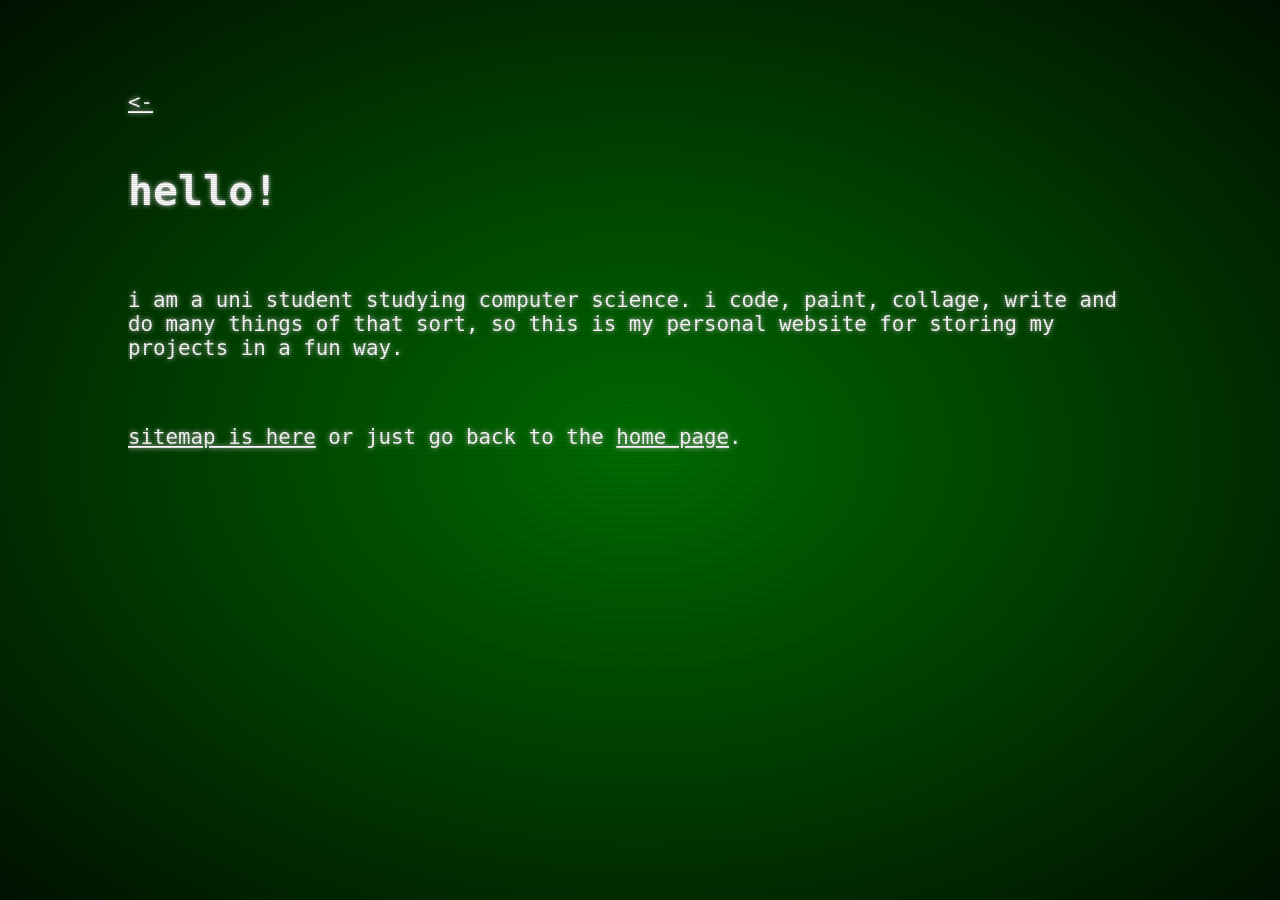
<file: about/index.html>
<!DOCTYPE html>
<html lang="en">
<head>
  <meta charset="UTF-8">
  <meta name="viewport" content="width=device-width, initial-scale=1.0">
  <title>About - The web site of stroy</title>
  <link href="/style.css" rel="stylesheet" type="text/css" media="all">
  <style>
    .terminal {
      background-color: black;
      background-image: radial-gradient(rgba(0, 150, 0, 0.75), black 120%);
      height: 80vh;
      padding: 10vh 10vw;
      color: white;
      font: 1.3rem Inconsolata, monospace;
      text-shadow: 0 0 5px #C8C8C8;
      max-width: 100vw;
      position: relative;
    }
    .terminalx::after {
      content: "";
      position: absolute;
      top: 0;
      left: 0;
      width: 100vw;
      height: 100vh;
      background: repeating-linear-gradient(
        0deg,
        rgba(0, 0, 0, 0.15) 0,
        rgba(0, 0, 0, 0.15) 1px,
        transparent 1px,
        transparent 2px
      );
      pointer-events: none;
    }
    ::selection {
      background: #0080FF;
      text-shadow: none;
    }
    pre {
      margin: 0;
      white-space: pre-wrap;
      word-break: break-word;
      max-width: 100%;
      overflow: auto;
    }
  </style>
</head>
<body>
  <div class="terminal">
    <nav>
      <div>
        <a href="/stroy">&lt;-</a>
      </div>
    </nav>
    <pre><output>
<h1>hello!</h1>
<p>i am a uni student studying computer science. i code, paint, collage, write and do many things of that sort, so this is my personal website for storing my projects in a fun way.</p>
<p><a href="/sitemap">sitemap is here</a> or just go back to the <a href="/stroy">home page</a>.</p>
    </output></pre>
  </div>
</body>
</html>
</file>
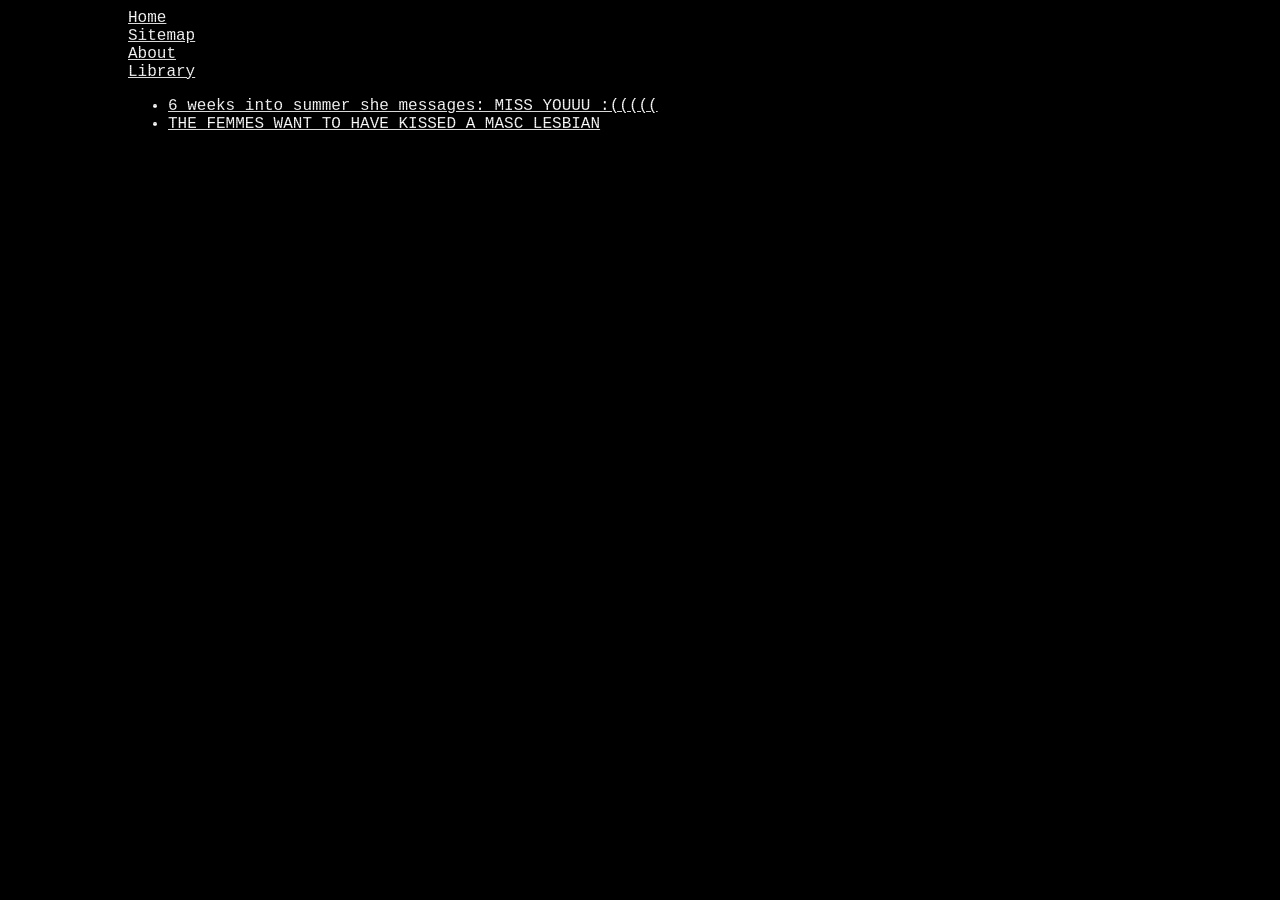
<file: sitemap/index.html>
<!DOCTYPE html>
<html>
  <head>
    <meta charset="UTF-8">
    <meta name="viewport" content="width=device-width, initial-scale=1.0">
    <title>My Page</title>
    <link href="/style.css" rel="stylesheet" type="text/css" media="all">
  </head>
  
  <body class="main-container" style="display: flex; flex-direction:column;">
    
    <a href="/stroy">Home</a>
    <a href="/stroy/sitemap/">Sitemap</a>
    <a href="/stroy/about/">About</a>
    <a href="/stroy/library/">Library</a>
    <ul>
      <li><a href="/stroy/6wissmMY/">6 weeks into summer she messages: MISS YOUUU :(((((</a></li>
      <li><a href="/stroy/tfwthkaml/">THE FEMMES WANT TO HAVE KISSED A MASC LESBIAN</a></li>
    </ul>
  </body>
</html>
</file>
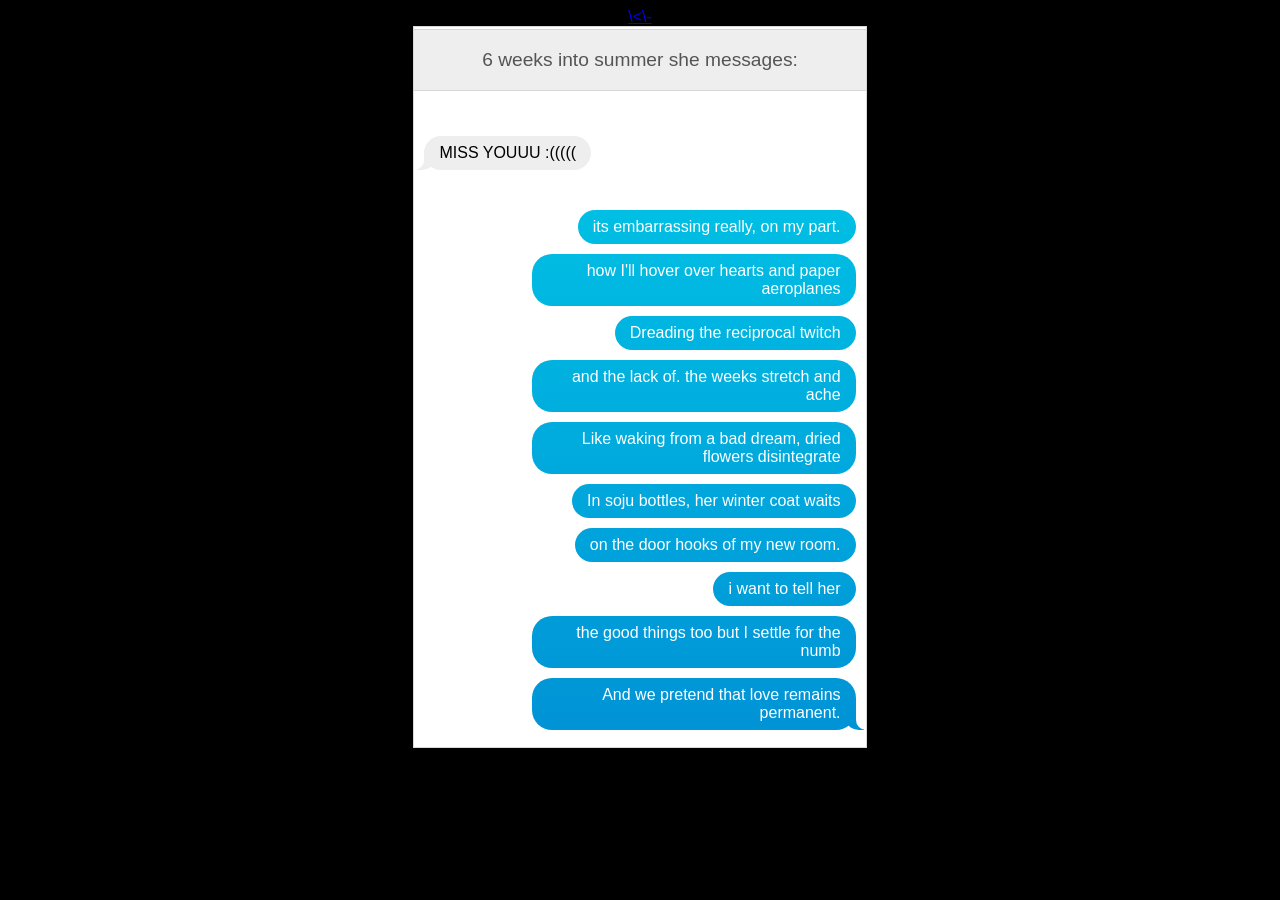
<file: library/6wissmMY/index.html>
<!DOCTYPE html>
<html>
  <head>
    <meta charset="UTF-8">
    <meta name="viewport" content="width=device-width, initial-scale=1.0">
    <title>My Page</title>
    <style>
html{
  background-color: black;
}
body {
  font-family: helvetica;
  display: flex ;
  flex-direction: column;
  align-items: center;
}

.screen-container {
  max-width: 600px;
  height: 80vh;
  min-width: 400px;
  border: solid 1px #d8d8d8;
  background-color: white;
  display: flex;
  flex-direction: column;
  align-items: center;
  justify-content: center;
}

.chat {
    
  display: flex;
  flex-direction: column;
  padding: 10px;

  overflow: scroll;
}

.messages {
  margin-top: 30px;
  display: flex;
  flex-direction: column;
}

.message {
  border-radius: 20px;
  padding: 8px 15px;
  margin-top: 5px;
  margin-bottom: 5px;
  display: inline-block;
}

.yours {
  align-items: flex-start;
}

.yours .message {
  margin-right: 25%;
  background-color: #eee;
  position: relative;
}

.yours .message.last:before {
  content: "";
  position: absolute;
  z-index: 0;
  bottom: 0;
  left: -7px;
  height: 20px;
  width: 20px;
  background: #eee;
  border-bottom-right-radius: 15px;
}
.yours .message.last:after {
  content: "";
  position: absolute;
  z-index: 1;
  bottom: 0;
  left: -10px;
  width: 10px;
  height: 20px;
  background: white;
  border-bottom-right-radius: 10px;
}

.mine {
  align-items: flex-end;
}

.mine .message {
  color: white;
  margin-left: 25%;
  background: linear-gradient(to bottom, #00D0EA 0%, #0085D1 100%);
  background-attachment: fixed;
  position: relative;
  text-align: right;
}

.mine .message.last:before {
  content: "";
  position: absolute;
  z-index: 0;
  bottom: 0;
  right: -8px;
  height: 20px;
  width: 20px;
  background: linear-gradient(to bottom, #00D0EA 0%, #0085D1 100%);
  background-attachment: fixed;
  border-bottom-left-radius: 15px;
}

.mine .message.last:after {
  content: "";
  position: absolute;
  z-index: 1;
  bottom: 0;
  right: -10px;
  width: 10px;
  height: 20px;
  background: white;
  border-bottom-left-radius: 10px;
}


.contact-header {
    
  width: 100%;
  font-size: 1.2rem;
  color: #555;
  border: solid 1px #d8d8d8;
  background-color: #eee;
  
  display: flex;
  justify-content: center;
}
</style>
  </head>
  <body>
    <a href="../">\<\-</a>
    <div class="screen-container">
<div class="contact-header">
    <p>6 weeks into summer she messages:</p>
</div>
<div class="chat">
    <div class="yours messages">
      <div class="last message">
        MISS YOUUU :(((((
        </div>
    </div>

  <div class="mine messages">
    <div class="message">
      its embarrassing really, on my part.
     </div>
    <div class="message">
      how I'll hover over hearts and paper aeroplanes
    </div>
    <div class="message">
      Dreading the reciprocal twitch
     </div>
    <div class="message">
      and the lack of. the weeks stretch and ache
    </div>
    <div class="message">
        Like waking from a bad dream, dried flowers disintegrate
    </div>
    <div class="message">
        In soju bottles, her winter coat waits

    </div>
    <div class="message">
        on the door hooks of my new room.
    </div>
    <div class="message">
        i want to tell her
    </div>
    <div class="message">
        the good things too but I settle for the numb
    </div>
    <div class="message last">
        And we pretend that love remains permanent.
    </div>
  
  </div>
  </div>
  </div>
</body>
</html>
</file>
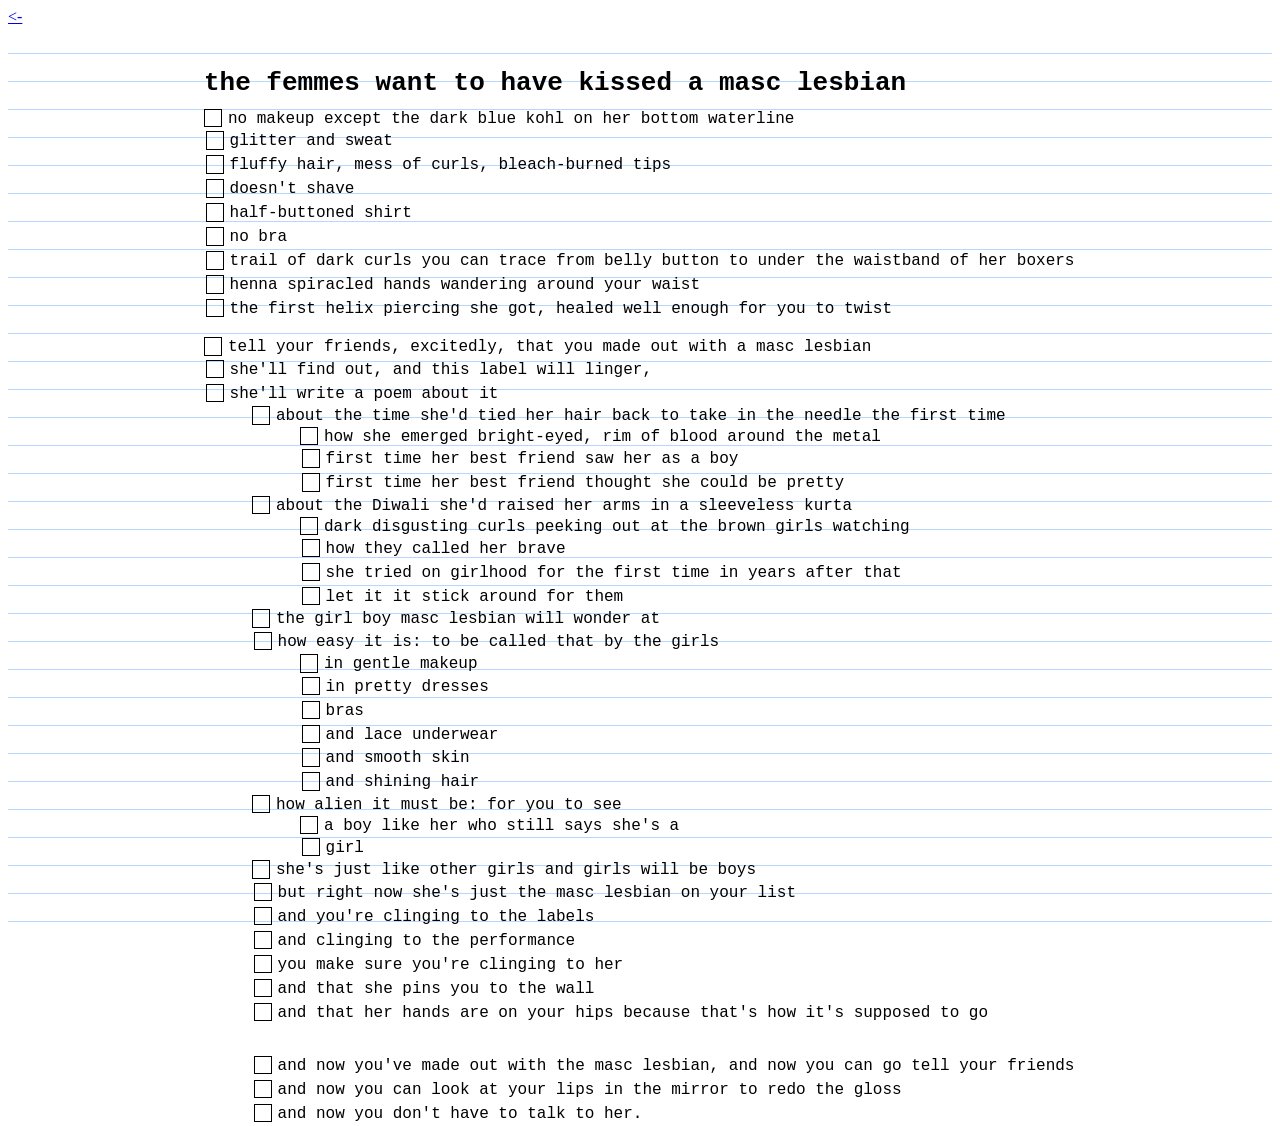
<file: library/tfwthkaml/index.html>
<!DOCTYPE html>
<html>
  <head>
    <meta charset="UTF-8">
    <meta name="viewport" content="width=device-width, initial-scale=1.0">
    <title>My Page</title>
    <style>

:root {
  --form-control-color: black;
  --form-control-disabled: #959495;
}

*,
*:before,
*:after {
  box-sizing: border-box;
}

.checklist {
  background-image:
    repeating-linear-gradient(
      to bottom,
      transparent 0px,
      transparent 27px,
      #b7d7ff 27px,
      #b7d7ff 28px
    );

  line-height: 1rem;
  /* border-bottom: 0.08em solid var(--form-control-color); */
}

form {
  display: grid;
  padding: 2em;
  justify-content: center;
  max-height: 100vh;
}

.form-control {
  position: relative;
  font-family: monospace;
  font-size: 1rem;
  line-height: 1.3;
  display: grid;
  grid-template-columns: 1em auto;
  gap: 0.5em;
  cursor: pointer;
}

.form-control + .form-control {
  padding: 0.1rem;
}

.form-control--disabled {
  color: var(--form-control-disabled);
  cursor: not-allowed;
}

input[type="checkbox"] {
  /* Add if not using autoprefixer */
  -webkit-appearance: none;
  /* Remove most all native input styles */
  appearance: none;
  /* For iOS < 15 */
  background-color: var(--form-background);
  /* Not removed via appearance */
  margin: 0;

  font: inherit;
  /* color: currentColor; */
  width: 1.15em;
  height: 1.15em;
  border: 0.1em solid currentColor;
  /* border-radius: 0.15em; */
  /* transform: translateY(-0.075em); */

  display: grid;
  place-content: center;
}

input[type="checkbox"]::before {
  content: "";
  width: 0.65em;
  height: 0.65em;
  clip-path: polygon(14% 44%, 0 65%, 50% 100%, 100% 16%, 80% 0%, 43% 62%);
  transform: scale(0);
  transform-origin: bottom left;
  /* transition: 120ms transform ease-in-out; */
  box-shadow: inset 1em 1em var(--form-control-color);
  /* Windows High Contrast Mode */
  /* background-color: CanvasText; */
}

input[type="checkbox"]:checked::before {
  transform: scale(1);
}

input[type="checkbox"]:checked + label.strike {
  text-decoration: line-through;
}

input[type="checkbox"]:checked + label.strike-words span {
  text-decoration: line-through;
}

/* input[type="checkbox"]:focus {
  outline: max(2px, 0.15em) solid currentColor;
  outline-offset: max(2px, 0.15em);
} */

input[type="checkbox"]:disabled {
  /* --form-control-color: var(--form-control-disabled); */

  /* color: var(--form-control-disabled); */
  cursor: not-allowed;
}


@keyframes blink {
  50% {
    text-decoration: line-through;
  }
}

.strikethrough-5s {
  animation: blink 5s infinite;
}

.strikethrough-1s {
  animation: blink 1s infinite;
}

.strikethrough-2s {
  animation: blink 2s infinite;
}

.strikethrough-2s-alt {
  animation: blink 2s 1s infinite;
}

.strikethrough-3s {
  animation: blink 3s infinite;
}


.indent {
  margin-left: 3rem;
}

</style>
  </head>
  <body >
    
    <nav>
      <div>
        <a href="/stroy">&lt;-</a>
      </div>
    </nav>
    
    <form class="checklist" >
  <h1 style="font-family: monospace;"> the 
    <span class="strikethrough-5s">femmes</span>
    <span class="strikethrough-1s">want</span>
    to have 
    <span class="strikethrough-3s">kissed</span>
     a 
    <span class="strikethrough-2s">masc</span>
     
    <span class="strikethrough-2s-alt">lesbian</span>
    
  </h1>

<div class="form-control">
  <input type="checkbox" id="line2" name="line2" value="Car">
  <label for="line2"> no makeup except the dark blue kohl on her bottom waterline</label>
</div>
<div class="form-control">
  <input type="checkbox" id="line3" name="line3" value="Boat">
  <label for="line3"> glitter and sweat</label>
</div>  

<div class="form-control">
  <input type="checkbox" id="line4" name="line4" value="Boat">
  <label for="line4"> fluffy hair, mess of curls, bleach-burned tips</label>
</div>  
<div class="form-control">
  <input type="checkbox" id="line5" name="line5" value="Boat">
  <label for="line5"> doesn't shave </label>
</div>

<div class="form-control">
  <input type="checkbox" id="line6" name="line6" value="Boat">
  <label for="line6"> half-buttoned shirt</label>
</div>

<div class="form-control">
  <input type="checkbox" id="line7" name="line7" value="Boat">
  <label for="line7"> no bra</label>
</div>
<div class="form-control">
  <input type="checkbox" id="line8" name="line8" value="Boat">
  <label for="line8"> trail of dark curls you can trace from belly
  button to under the waistband of her boxers</label>
</div>
<div class="form-control">
  <input type="checkbox" id="line9" name="line9" value="Boat">
  <label for="line9"> henna spiracled hands wandering around your waist</label>
</div>

<div class="form-control">
  <input type="checkbox" id="line10" name="line10" value="Boat">
  <label for="line10  "> the first helix piercing she got, healed well enough for you to twist</label>
</div>

<br />

<div class="form-control">
  <input type="checkbox" id="line11" name="line11" value="Boat">
  <label for="line11"> tell your friends, excitedly, that you made out with a masc lesbian</label>
</div>

<div class="form-control">
  <input type="checkbox" id="line12" name="line12" value="Boat">
  <label for="line12"> she'll find out, and this label will linger,</label>
</div>

<div class="form-control">
  <input type="checkbox" id="line13" name="line13" value="Boat">
  <label for="line13"> she'll write a poem about it</label>
</div>

<div class="indent">
  
<div class="form-control" style="translateX:10px">
  <input type="checkbox" id="line14" name="line14" value="Boat">
  <label for="line14"> about the time she'd tied her hair back to take in the needle the first time</label>
</div>

<div class="indent">
  
<div class="form-control">
  <input type="checkbox" id="vehicle15" name="vehicle15" value="Boat">
  <label for="vehicle15"> how she emerged bright-eyed, rim of blood around the metal</label>
</div>

<div class="form-control">
  <input type="checkbox" id="vehicle16" name="vehicle16" value="Boat">
  <label for="vehicle16"> first time her best friend saw her as a boy</label>
</div>  

<div class="form-control">
  <input type="checkbox" id="vehicle17" name="vehicle17" value="Boat">
  <label class="strike" for="vehicle17"> first time her best friend thought she could be pretty</label>
</div>

</div>

<div class="form-control">
  <input type="checkbox" id="vehicle18" name="vehicle18" value="Boat">
  <label for="vehicle18"> about the Diwali she'd raised her arms in a sleeveless kurta</label>
</div>

<div class="indent">

<div class="form-control">
  <input type="checkbox" id="vehicle19" name="vehicle19" value="Boat">
  <label for="vehicle19"> dark disgusting curls peeking out at the brown girls watching</label>
</div>
<div class="form-control">
  <input type="checkbox" id="vehicle20" name="vehicle20" value="Boat">
  <label for="vehicle20"> how they called her brave</label>
</div>

<div class="form-control">
  <input type="checkbox" id="vehicle21" name="vehicle21" value="Boat">
  <label class="strike" for="vehicle21"> she tried on girlhood for the first time in years after that</label>
</div>

<div class="form-control">
  <input type="checkbox" id="vehicle21" name="vehicle21" value="Boat">
  <label class="strike" for="vehicle21">let it it stick around for them</label>
</div>

</div>

<div class="form-control">
  <input type="checkbox" id="vehicle22" name="vehicle22" value="Boat">
  <label class="strike-words" for="vehicle22"> the <span>girl</span> <span>boy</span> masc lesbian will wonder at </label>
</div>    
<div class="form-control">
  <input type="checkbox" id="vehicle23" name="vehicle23" value="Boat">
  <label for="vehicle23"> how easy it is: to be called that by the girls</label>
</div>

<div class="indent">

<div class="form-control">
  <input type="checkbox" id="vehicle24" name="vehicle24" value="Boat">
  <label for="vehicle24"> in gentle makeup</label>
</div>

<div class="form-control">
  <input type="checkbox" id="vehicle25" name="vehicle25" value="Boat">
  <label for="vehicle25"> in pretty dresses</label>
</div>
<div class="form-control">
  <input type="checkbox" id="vehicle26" name="vehicle26" value="Boat">
  <label for="vehicle26"> bras</label>
</div>

<div class="form-control">
  <input type="checkbox" id="vehicle27" name="vehicle27" value="Boat">
  <label for="vehicle27"> and lace underwear</label>
</div>  

<div class="form-control">
  <input type="checkbox" id="vehicle28" name="vehicle28" value="Boat">
  <label for="vehicle28"> and smooth skin</label>
</div>

<div class="form-control">
  <input type="checkbox" id="vehicle29" name="vehicle29" value="Boat">
  <label for="vehicle29"> and shining hair</label>
</div>  

</div>

<div class="form-control">
  <input type="checkbox" id="vehicle30" name="vehicle30" value="Boat">
  <label for="vehicle30"> how alien it must be: for you to see</label>
</div>

<div class="indent">

<div class="form-control">
  <input type="checkbox" id="vehicle31" name="vehicle31" value="Boat">
  <label for="vehicle31"> a boy like her who still says she's a </label>
</div>

<div class="form-control">
  <input type="checkbox" id="vehicle31" name="vehicle31" value="Boat">
  <label class="strike" for="vehicle31"> girl</label>
</div>
  
</div>

<div class="form-control">
  <input type="checkbox" id="vehicle32" name="vehicle32" value="Boat">
  <label for="vehicle32"> she's just like other girls and girls will be boys</label>
</div>    

<div class="form-control">
  <input type="checkbox" id="vehicle33" name="vehicle33" value="Boat">
  <label for="vehicle33"> but right now she's just the masc lesbian on your list</label>
</div>
<div class="form-control">
  <input type="checkbox" id="vehicle34" name="vehicle34" value="Boat">
  <label for="vehicle34"> and you're clinging to the labels</label>
</div>
<div class="form-control">
  <input type="checkbox" id="vehicle35" name="vehicle35" value="Boat">
  <label for="vehicle35"> and clinging to the performance</label>
</div>

<div class="form-control">
  <input type="checkbox" id="vehicle36" name="vehicle36" value="Boat">
  <label for="vehicle36"> you make sure you're clinging to her</label>
</div>
<div class="form-control">
  <input type="checkbox" id="vehicle37" name="vehicle37" value="Boat">
  <label for="vehicle37"> and that she pins you to the wall </label>
</div>
<div class="form-control">  
  <input type="checkbox" id="vehicle38" name="vehicle38" value="Boat">
  <label for="vehicle38"> and that her hands are on your hips because that's how it's supposed to go</label>

<br />

</div>
<div class="form-control">
  <input type="checkbox" id="vehicle39" name="vehicle39" value="Boat">
  <label for="vehicle39"> and now you've made out with the  masc  lesbian, and now you can go tell your friends</label>
</div>
<div class="form-control">
  <input type="checkbox" id="vehicle40" name="vehicle40" value="Boat">
  <label for="vehicle40"> and now you can look at your lips in the mirror to redo the gloss</label>
</div>
<div class="form-control">
  <input type="checkbox" id="vehicle41" name="vehicle41" value="Boat">
  <label for="vehicle41"> and now you don't have to talk to her.</label>
</div>  

</form>
  </body>
</html>
</file>
<file: style.css>
:root {
	font-family: 'Courier New', Courier, monospace;
	background-color: black;
	color: white;
}

html,
body {
		margin: 0;
		width: 100%;
		height: 100%;
}

body::after {
    content: "";
    position: absolute;
    top: 0;
    left: 0;
    width: 100vw;
    height: 100vh;
    background: repeating-linear-gradient(
      0deg,
      rgba(0, 0, 0, 0.15) 0,
      rgba(0, 0, 0, 0.15) 1px,
      transparent 1px,
      transparent 2px
    );
    pointer-events: none;
    z-index: 100;

    /* filter: blur(10rem) */
  }
  
.main-container {
		display: flex;
		flex-direction: column;
		justify-content: justify;

		width: 80vw;
		height: 80vh;

		margin: 1vh auto;
	}
	
a {
	text-decoration: underline;
	color: white;
}

a:hover {
	color: lightgray;
	background: rgba(255, 255, 255, 0.5);
}

.hover-rotate:hover {
	transform: rotate(45deg);
}

.hover-label {
	opacity: 0;
}
.hover-label:hover {
	opacity: 1;
}


.icon-button-container {
    position: absolute;
    /* background: #f0f0f0; */
    border-radius: 50%;
        
}
.icon-button-container img, .icon-button-container label {
    position: absolute;
    top: 50%;
    left: 50%;
    transform: translate(-50%, -50%);
}

.icon-button-container label {
        z-index: 3;
        opacity: 0;
        white-space: nowrap;
    }
    .icon-button-container img {
        z-index: 2;
        width: 140%;
        /* filter: blur(0.5px); */
    }

    .icon-button-container:hover img {
        transform: translate(-50%, -50%) rotate(45deg);
    }
    .icon-button-container:hover label {
        opacity: 1;
        font-size: 2rem;
        font-weight: bolder;
        color: white;
        background: rgba(255, 255, 255, 0.5);
        -webkit-text-stroke: 0.1rem black;
        /* https://www.reddit.com/r/csshelp/comments/b3z3gp/how_to_i_make_text_with_black_outline/ */
        /* text-shadow: 0.05em 0 black, 0 0.05em black, -0.05em 0 black, 0 -0.05em black, -0.05em -0.05em black, -0.05em 0.05em black, 0.05em -0.05em black, 0.05em 0.05em black; */
    }
</file>
